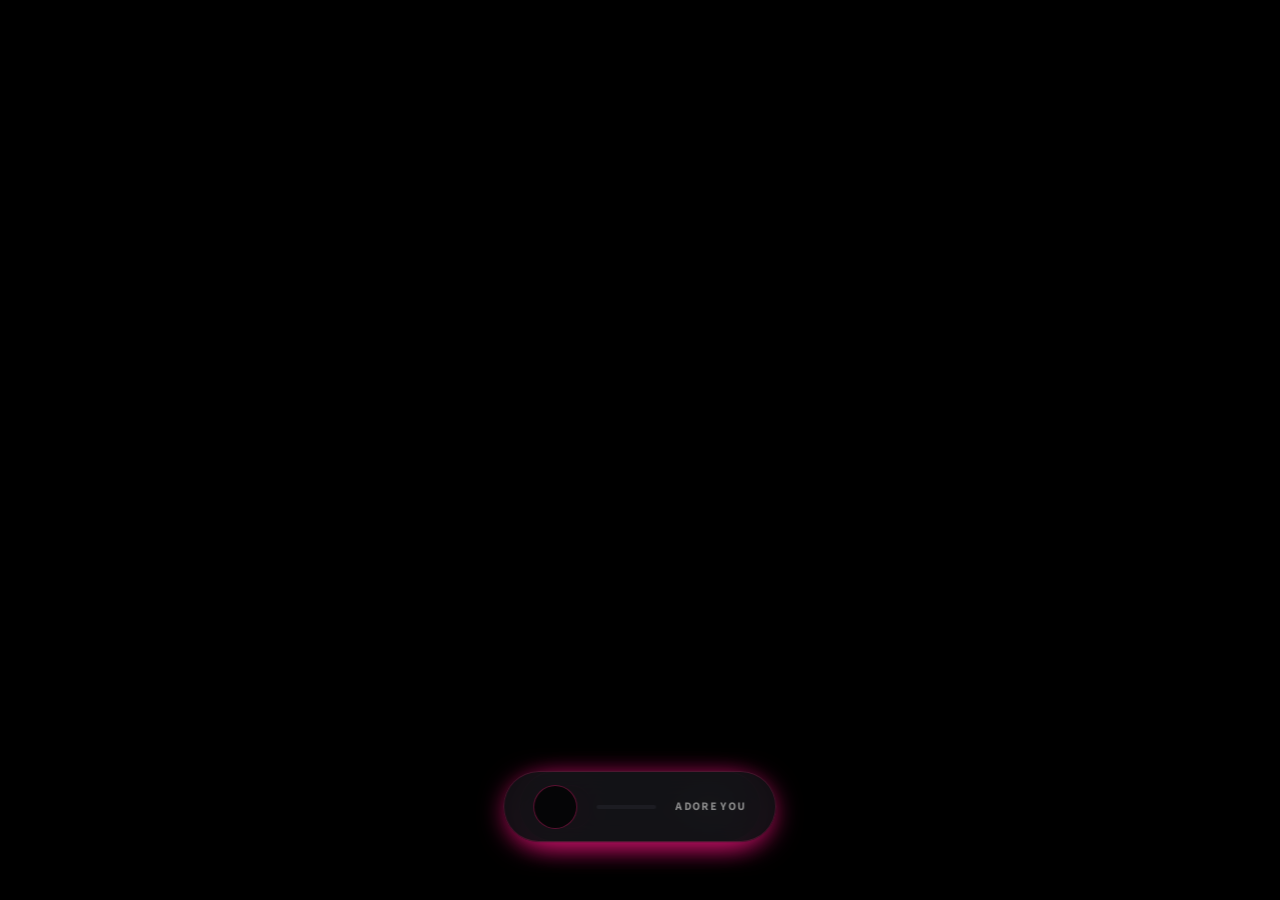
<file: index.html>
<!DOCTYPE html>
<html lang="en">
<head>
  <meta charset="UTF-8" />
  <meta name="viewport" content="width=device-width, initial-scale=1.0" />
  <title>A Galaxy of Love for You — Immersion Gift</title>
  <meta name="description" content="An immersive multi-page romantic digital gift: 3D galaxy universe portal." />
  <link rel="preconnect" href="https://fonts.googleapis.com" />
  <link rel="preconnect" href="https://fonts.gstatic.com" crossorigin />
  <link href="https://fonts.googleapis.com/css2?family=Playfair+Display:ital,wght@0,500;1,500&family=Source+Sans+3:wght@400;600&display=swap" rel="stylesheet" />
  <link rel="stylesheet" href="css/main.stylesheet.css" />
</head>
<body>

<!-- ═══ QR CODE MODAL (scannable link — open from WhatsApp / text) ═══ -->
<div class="qr-modal-backdrop" id="qrModal" hidden aria-hidden="true">
  <div class="qr-modal" role="dialog" aria-modal="true" aria-label="Scannable link">
    <div class="qr-title">A Galaxy of Love for You</div>
    <div class="qr-sub">Scan this code to open the gift</div>
    <div class="qr-panel">
      <img id="qrCodeImg" src="assets/images/qr-code.png" alt="QR code linking to the gift" />
    </div>
    <p class="qr-copy" id="qrUrlCopy">https://toriealmaraz-design.github.io/immersion-gift/</p>
    <div class="qr-actions">
      <button class="btn" id="qrOpenBtn">Open the gift</button>
      <button class="btn btn-outline" id="qrCloseBtn">Close</button>
    </div>
  </div>
</div>

<!-- ═══ ONSCREEN 3D ENTRY (the scannable gateway — auto-opens) ═══ -->
<div class="entry-overlay" id="entryOverlay" aria-label="3D entry gateway">
  <div class="entry-stardust" aria-hidden="true">
    <span></span><span></span><span></span><span></span><span></span>
    <span></span><span></span><span></span><span></span>
  </div>
  <div class="entry-card glass" id="entryCard">
    <div class="entry-title glow">A Galaxy of Love for You</div>
    <div class="entry-sub">Happy Birthday, My Love</div>
  </div>
</div>

<!-- ═══ THREE.JS GALAXY SCENE ═══════════════════════════════════════════ -->
<div class="galaxy-scene" id="galaxyScene" aria-hidden="true"></div>

<!-- ═══ ORBITING FLOATERS ══════════════════════════════════════════════ -->
<div class="floaters" id="floaters" aria-hidden="true">
  <div class="floater" data-text="Happy Birthday">Happy Birthday</div>
  <div class="floater" data-text="You're Magic">You're Magic</div>
  <div class="floater" data-text="My Eternal Love">My Eternal Love</div>
  <div class="floater" data-text="I Adore You">I Adore You</div>
  <div class="floater" data-text="Always Together">Always Together</div>
  <div class="floater" data-text="Mi Amor">Mi Amor</div>
</div>

<!-- ═══ MUSIC WIDGET ═══════════════════════════════════════════════════ -->
<div class="music-widget" id="musicWidget" aria-label="Background music">
  <button class="music-toggle" id="musicToggle" aria-label="Play/ pause music">
    <span class="music-play">▶</span>
    <span class="music-pause" style="display:none;">⏸</span>
  </button>
  <div class="music-bars">
    <div class="bars-con"><span></span><span></span><span></span><span></span><span></span><span></span><span></span><span></span></div>
  </div>
  <span class="music-label">Music</span>
</div>

<!-- ═══ SCRIPTS ════════════════════════════════════════════════════════ -->
<script src="js/three.min.js"></script>
<script src="js/three-scene.js"></script>
<script src="js/universe.js"></script>
<script src="js/letters.js"></script>
<script src="js/memories.js"></script>
<script src="js/audio-player.js"></script>

</body>
</html>
</file>
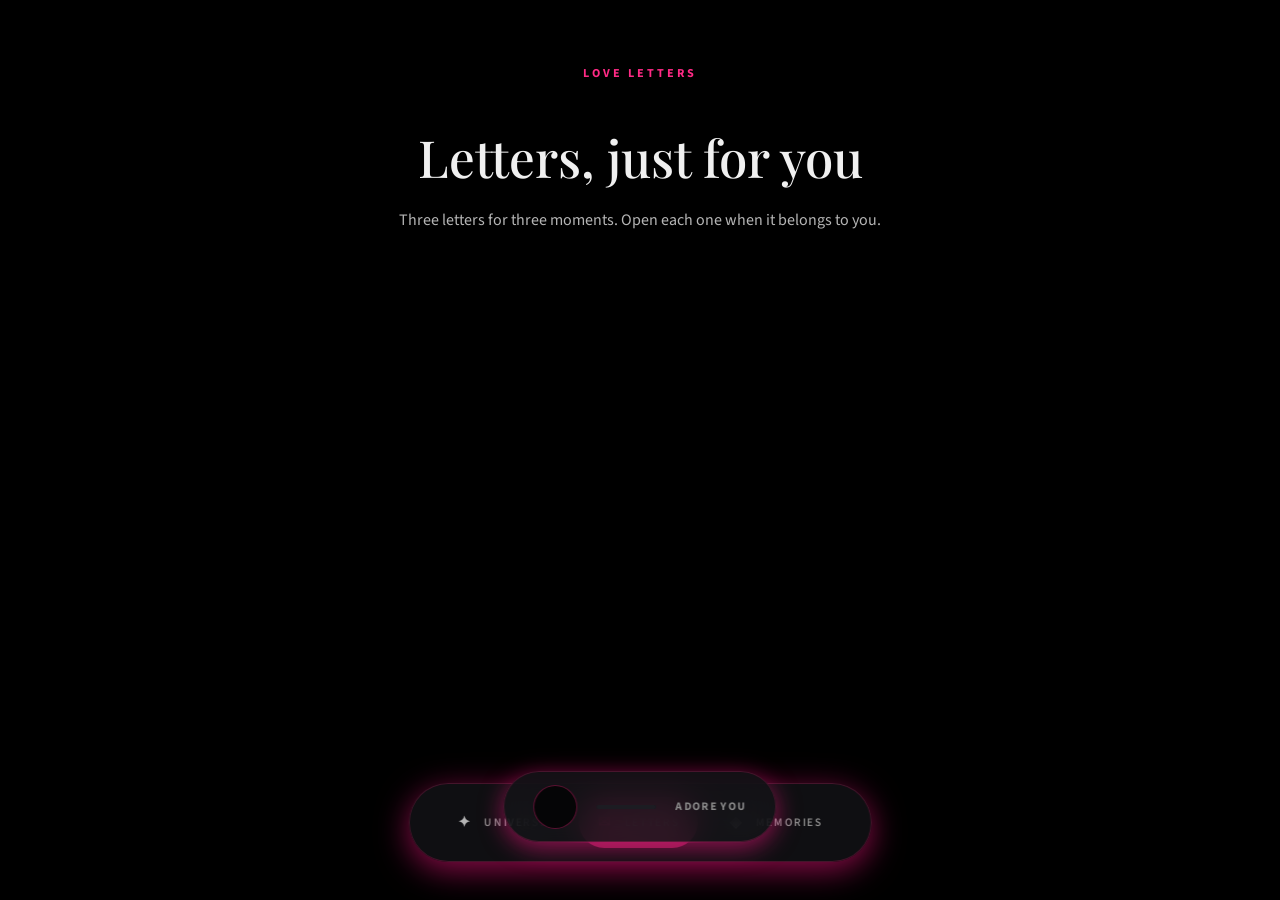
<file: letters.html>
<!DOCTYPE html>
<html lang="en">
<head>
  <meta charset="UTF-8" />
  <meta name="viewport" content="width=device-width, initial-scale=1.0" />
  <title>Love Letters — Immersion Gift</title>
  <meta name="description" content="A private collection of love letters, one for every emotional milestone." />
  <link rel="preconnect" href="https://fonts.googleapis.com" />
  <link rel="preconnect" href="https://fonts.gstatic.com" crossorigin />
  <link href="https://fonts.googleapis.com/css2?family=Playfair+Display:ital,wght@0,500;1,500&family=Source+Sans+3:wght@400;600&display=swap" rel="stylesheet" />
  <link rel="stylesheet" href="css/main.stylesheet.css" />
</head>
<body>

<!-- ═══ LETTER CARDS (vintage envelopes) ══════════════════════════════ -->
<section class="letters" id="letters">
  <div class="wrap">
    <div class="page-head">
      <p class="eyebrow">Love Letters</p>
      <h1>Letters, just for you</h1>
      <p class="intro-sub">Three letters for three moments. Open each one when it belongs to you.</p>
    </div>

    <div class="envelope-grid">

      <!-- Letter 1 ─── To My Best Friend & Love ─── -->
      <article class="envelope-card reveal" data-delay="1" tabindex="0" role="button" aria-label="Open letter: To My Best Friend & Love">
        <div class="envelope-front">
          <span class="envelope-seal">♡</span>
        </div>
        <div class="envelope-back">
          <span class="envelope-date">Day One</span>
          <span class="envelope-title">To My Best Friend &amp; Love</span>
          <span class="envelope-snippet">The daily bonds and the moments that never made it to words.</span>
        </div>
        <div class="envelope-shine"></div>
      </article>

      <!-- Letter 2 ─── Looking Back at Us ─── -->
      <article class="envelope-card reveal" data-delay="2" tabindex="0" role="button" aria-label="Open letter: Looking Back at Us">
        <div class="envelope-front">
          <span class="envelope-seal">♡</span>
        </div>
        <div class="envelope-back">
          <span class="envelope-date">Day Two</span>
          <span class="envelope-title">Looking Back at Us</span>
          <span class="envelope-snippet">Growth, inside jokes, and the memories we built together.</span>
        </div>
        <div class="envelope-shine"></div>
      </article>

      <!-- Letter 3 ─── For the Future ─── -->
      <article class="envelope-card reveal" data-delay="3" tabindex="0" role="button" aria-label="Open letter: For the Future">
        <div class="envelope-front">
          <span class="envelope-seal">♡</span>
        </div>
        <div class="envelope-back">
          <span class="envelope-date">Day Three</span>
          <span class="envelope-title">For the Future</span>
          <span class="envelope-snippet">Long-term aspirations and unwavering support, always.</span>
        </div>
        <div class="envelope-shine"></div>
      </article>

    </div>
  </div>
</section>

<!-- ═══ READING MODAL ════════════════════════════════════════════════ -->
<div class="modal-backdrop" id="letterModal" hidden aria-hidden="true">
  <div class="modal" role="dialog" aria-modal="true" aria-label="Letter reading view">
    <div class="modal-header">
      <button class="modal-close" id="letterClose" aria-label="Close letter">&times;</button>
      <button class="modal-pin" id="letterPin" aria-label="Pin this letter">☆</button>
    </div>
    <div class="modal-body">
      <p class="modal-eyebrow">Letter One</p>
      <h2 class="modal-title">To My Best Friend &amp; Love</h2>
      <div class="modal-date">Day One</div>
      <div class="letter-body">
        <blockquote class="letter-quote">
          “Some days you just want someone to look at you and see everything you are.”
        </blockquote>
        <p>
          I didn&rsquo;t know how to tell you this face-to-face. Not because I
          didn&rsquo;t want to &mdash; but because some things feel bigger in
          writing. They settle. They wait for you to come back to them.
        </p>
        <p>
          You make ordinary days feel like they&rsquo;re happening inside a
          story I want to keep turning. From the way you laugh at your own
          jokes to the quiet, certain ways you show up, I&rsquo;m paying
          attention. I always have.
        </p>
        <p>
          You don&rsquo;t have to try with me. You can be exactly as you are
          &mdash; loud in the kitchen, quiet on the couch, completely yourself
          &mdash; and I&rsquo;ll still be here, holding the door. You&rsquo;ve
          made my life softer and brighter just by being in it.
        </p>
        <p>
          I could send you a hundred birthday gifts and none of them would
          say it the way this does. Not the flowers, not the cards, not the
          things that fade. The truth is the only thing that lasts, and this
          is my truth.
        </p>
        <p>
          Thank you for being you &mdash; for the way you are in this world
          and in my chest. I hope you know how much you are loved, how deeply,
          and for as long as I&rsquo;m here to say it. I hope this day is as
          warm and bright as you are.
        </p>
        <hr class="letter-rule" />
        <p class="letter-sign"><span class="signature">I love you,</span><br>Yours,<br>[Your Name]</p>
      </div>
    </div>
  </div>
</div>

<!-- ═══ NAV DOCK ══════════════════════════════════════════════════════ -->
<nav class="nav-dock" aria-label="Letters navigation">
  <a href="index.html" class="nav-item" data-page="universe">
    <span class="nav-icon">✦</span><span class="nav-label">Universe</span>
  </a>
  <a href="letters.html" class="nav-item active" data-page="letters">
    <span class="nav-icon">✉</span><span class="nav-label">Letters</span>
  </a>
  <a href="memories.html" class="nav-item" data-page="memories">
    <span class="nav-icon">◈</span><span class="nav-label">Memories</span>
  </a>
</nav>

<script src="js/audio-player.js"></script>
<script src="js/letters.js"></script>
</body>
</html>
</file>
<file: css/main.stylesheet.css>
/* ==========================================================================
   Immersion Gift — Deep Space Luxury Design System (REFINED)
   Neon pink / hot magenta / stardust white on near-black.
   "A Galaxy of Love for You" — immersive multi-page romantic digital gift.
   ========================================================================== */

/* ── 1. PRIMITIVE TOKENS (raw values) ──────────────────────────────── */
:root {
  /* ── Background layers ── */
  --bg-primary:    #000000;
  --bg-primary-2:  #0a0a0a;
  --bg-deep:       #050506;
  --bg-dark:       #060608;

  /* ── Foreground / ink ── */
  --ink-stardust:  #f0f0f0;
  --ink-soft:      #b5b5b5;
  --ink-muted:     #8a8a8a;

  /* ── Neon accents ── */
  --pink:               #ff2a85;
  --hot-magenta:        #ff1493;
  --magenta-glow:       rgba(255, 20, 133, 0.55);
  --pink-glow:          rgba(255, 42, 133, 0.45);
  --pink-border:        rgba(255, 42, 133, 0.35);
  --pink-border-strong: rgba(255, 42, 133, 0.6);

  /* ── Deep crimson shadow ── */
  --crimson:       #8a0326;
  --crimson-glow:  rgba(138, 3, 38, 0.5);

  /* ── Glass ── */
  --glass-bg:          rgba(20, 20, 24, 0.76);
  --glass-bg-overlay:  rgba(10, 10, 14, 0.85);
  --glass-border:      rgba(255, 42, 133, 0.22);
  --glass-blur:        16px;

  /* ── Neutral neutrals ── */
  --neutral-900: #0a0a0a;
  --neutral-800: #14141a;
  --neutral-700: #1c1c22;
  --neutral-600: #26262b;

  /* ── Type ── */
  --font-display:  "Playfair Display", "Tinos", "Georgia", serif;
  --font-ui:       "Source Sans 3", "Inter", "Helvetica Neue", sans-serif;

  /* ── Spacing ── */
  --space-1: 0.4rem;
  --space-2: 0.8rem;
  --space-3: 1.2rem;
  --space-4: 1.8rem;
  --space-5: 2.4rem;
  --space-6: 3rem;
  --space-8: 4rem;
  --space-10: 5rem;
  --space-12: 6rem;
  --space-16: 8rem;
  --space-20: 10rem;

  /* ── Layout ── */
  --max-width: 1180px;
  --radius-sm: 6px;
  --radius: 10px;
  --radius-lg: 18px;
  --radius-xl: 24px;
  --radius-full: 999px;

  /* ── Glow scale (text / box) ── */
  --glow-faint:   0 0 8px rgba(255, 42, 133, 0.30), 0 0 20px rgba(255, 42, 133, 0.15);
  --glow-soft:    0 0 12px rgba(255, 42, 133, 0.40), 0 0 28px rgba(255, 42, 133, 0.20);
  --glow:         0 0 18px rgba(255, 42, 133, 0.50), 0 0 40px rgba(255, 20, 133, 0.28);
  --glow-strong:  0 0 26px rgba(255, 42, 133, 0.62), 0 0 60px rgba(255, 42, 133, 0.35);
  --glow-hot:     0 0 22px rgba(255, 20, 133, 0.60), 0 0 50px rgba(255, 20, 133, 0.38);

  /* ── QR Code ── */
  --qr-bg:         #000000;
  --qr-bg-cell:    #101014;
  --qr-module:     #ff2a85;
  --qr-border:     rgba(255, 42, 133, 0.35);
  --qr-panel:      var(--glass-bg);
  --qr-panel-border: var(--pink-border);

  /* ── Motion ── */
  --ease-soft:        cubic-bezier(0.25, 0.46, 0.45, 0.94);
  --ease-bouncy:      cubic-bezier(0.34, 1.56, 0.64, 1);
  --ease-elastic:     cubic-bezier(0.68, -0.55, 0.265, 1.55);
  --duration-slow:    1.1s;
  --duration-soft:    0.6s;
  --duration-faster:  0.28s;
  --duration-instant: 0ms;
}

/* ── 2. SEMANTIC TOKENS (purpose aliases) ──────────────────────────── */
:root {
  --color-bg:                 var(--bg-primary);
  --color-bg-depth:           var(--bg-primary-2);
  --color-bg-deep:            var(--bg-deep);
  --color-ink:                var(--ink-stardust);
  --color-ink-soft:           var(--ink-soft);
  --color-ink-muted:          var(--ink-muted);
  --color-primary:            var(--pink);
  --color-primary-strong:     var(--hot-magenta);
  --color-accent:             var(--pink);
  --color-accent-glow:        var(--magenta-glow);
  --color-accent-border:      var(--pink-border);
  --color-crimson:            var(--crimson);
  --color-crimson-glow:       var(--crimson-glow);
  --color-glass:              var(--glass-bg);
  --color-glass-overlay:      var(--glass-bg-overlay);
  --color-glass-border:       var(--glass-border);
  --color-text:               var(--ink-stardust);
  --color-text-soft:          var(--ink-soft);
  --color-text-muted:         var(--ink-muted);
  --color-border:             var(--pink-border);
  --color-border-hover:       var(--hot-magenta);
  --color-control-bg:         var(--neutral-800);
  --color-control-border:     var(--pink-border);
}

/* ── 3. GLOBAL RESET ───────────────────────────────────────────────── */
*, *::before, *::after { box-sizing: border-box; }

html {
  scroll-behavior: smooth;
  scrollbar-width: thin;
  scrollbar-color: var(--pink) transparent;
}

body {
  margin: 0;
  background: var(--bg-primary);
  color: var(--ink-stardust);
  font-family: var(--font-ui);
  font-size: 1rem;
  line-height: 1.7;
  -webkit-font-smoothing: antialiased;
  -moz-osx-font-smoothing: grayscale;
  min-height: 100vh;
  overflow-x: hidden;
}

::selection {
  background: var(--pink);
  color: var(--bg-primary);
}

::-webkit-scrollbar { width: 8px; height: 8px; }
::-webkit-scrollbar-track { background: transparent; }
::-webkit-scrollbar-thumb {
  background: var(--pink);
  border-radius: 4px;
}

/* ── 4. SHARED LAYOUT ────────────────────────────────────────────── */
.wrap {
  max-width: var(--max-width);
  margin: 0 auto;
  padding: 0 var(--space-4);
}

/* ── 5. TYPOGRAPHY ────────────────────────────────────────────────── */
h1, h2, h3, h4, .serif {
  font-family: var(--font-display);
  font-weight: 500;
  line-height: 1.18;
  color: var(--ink-stardust);
}

p { margin: 0 0 var(--space-2); }

a { color: var(--pink); text-decoration: none; }
strong { color: var(--ink-stardust); }
em { font-style: italic; }

/* ── 6. GLASSMORPHISM UTILITY ────────────────────────────────────── */
.glass {
  background: var(--glass-bg);
  backdrop-filter: blur(var(--glass-blur));
  -webkit-backdrop-filter: blur(var(--glass-blur));
  border: 1px solid var(--glass-border);
  border-radius: var(--radius-lg);
}

/* ── 7. NAVIGATION DOCK ───────────────────────────────────────────── */
.nav-dock {
  position: fixed;
  bottom: var(--space-5);
  left: 50%;
  transform: translateX(-50%);
  display: flex;
  gap: var(--space-2);
  padding: var(--space-2) var(--space-4);
  background: var(--glass-bg);
  backdrop-filter: blur(var(--glass-blur));
  -webkit-backdrop-filter: blur(var(--glass-blur));
  border: 1px solid var(--glass-border);
  border-radius: 999px;
  z-index: 1000;
  box-shadow: 0 8px 32px var(--magenta-glow);
}

.nav-dock a {
  display: flex;
  align-items: center;
  gap: var(--space-2);
  padding: var(--space-2) var(--space-3);
  border-radius: 999px;
  color: var(--ink-soft);
  font-size: 0.92rem;
  font-weight: 600;
  letter-spacing: 0.04em;
  transition: color var(--duration-soft) var(--ease-soft),
              background var(--duration-soft) var(--ease-soft);
}
.nav-dock a:hover {
  color: var(--ink-stardust);
  background: rgba(255, 42, 133, 0.12);
}
.nav-dock a.active {
  color: var(--pink);
  background: var(--pink-glow);
}
.nav-dock .nav-label {
  font-size: 0.72rem;
  font-weight: 600;
  letter-spacing: 0.14em;
  text-transform: uppercase;
  color: var(--ink-muted);
}

/* ── 8. BUTTONS ───────────────────────────────────────────────────── */
.btn {
  display: inline-flex;
  align-items: center;
  gap: var(--space-2);
  padding: var(--space-3) var(--space-5);
  background: var(--pink);
  color: var(--bg-primary);
  font-family: var(--font-ui);
  font-size: 1rem;
  font-weight: 600;
  letter-spacing: 0.06em;
  border: none;
  border-radius: var(--radius);
  cursor: pointer;
  transition: transform var(--duration-soft) var(--ease-soft),
              background var(--duration-soft) var(--ease-soft),
              box-shadow var(--duration-soft) var(--ease-soft);
}
.btn:hover {
  background: var(--hot-magenta);
  box-shadow: 0 0 24px var(--magenta-glow);
  transform: translateY(-2px);
}
.btn:active { transform: translateY(0); }
.btn:focus-visible { outline: 2px solid var(--pink); outline-offset: 3px; }

.btn-outline {
  background: transparent;
  color: var(--ink-stardust);
  border: 1px solid var(--pink-border);
}
.btn-outline:hover {
  background: var(--pink);
  color: var(--bg-primary);
  border-color: var(--pink);
  box-shadow: 0 0 24px var(--magenta-glow);
}

/* ── 9. VISUAL EFFECTS ────────────────────────────────────────────── */
.glow { text-shadow: var(--glow); }
.fade-in { animation: fadeIn 1.2s ease-out both; }
.slide-up { animation: slideUp 0.9s ease-out both; }
.bounce-slow { animation: bounceSlow 3s ease-in-out infinite; }

@keyframes fadeIn {
  from { opacity: 0; }
  to   { opacity: 1; }
}

@keyframes slideUp {
  from { opacity: 0; transform: translateY(24px); }
  to   { opacity: 1; transform: translateY(0); }
}

@keyframes bounceSlow {
  0%, 100% { transform: translateY(0); }
  50% { transform: translateY(-8px); }
}

/* ── 10. PAGE HEADER ──────────────────────────────────────────────── */
.page-head { text-align: center; padding: var(--space-8) 0 var(--space-6); }

.page-head .eyebrow {
  font-size: 0.76rem;
  font-weight: 700;
  letter-spacing: 0.24em;
  text-transform: uppercase;
  color: var(--pink);
  margin-bottom: var(--space-3);
}

.page-head h1 {
  font-size: clamp(2rem, 4.5vw, 3.2rem);
  margin-bottom: var(--space-3);
}

.page-head .intro-sub {
  max-width: 560px;
  margin: 0 auto;
  color: var(--ink-soft);
}

/* ── 11. UNIVERSE / GALAXY SCENE ───────────────────────────────────── */
/* The Three.js canvas container. pointer-events: none so the galaxy
 * stays visually interactive but doesn't block the HTML portal
 * overlays and music widget on top of it. */
.galaxy-scene {
  position: fixed;
  inset: 0;
  z-index: 1;
  pointer-events: none;
  overflow: hidden;
  background: radial-gradient(ellipse at 50% 50%, var(--bg-primary-2) 0%, var(--bg-deep) 70%, var(--bg-deep) 100%);
}

/* ── 3D Entry Gateway (scannable, cinematic) ────────────────────────── */
.entry-overlay {
  position: fixed;
  inset: 0;
  z-index: 1005;
  display: flex;
  align-items: center;
  justify-content: center;
  opacity: 0;
  transition: opacity 1.2s ease-out;
}

.entry-card {
  text-align: center;
  padding: var(--space-12) var(--space-8);
  max-width: 500px;
  width: 92%;
}

.entry-title {
  font-family: var(--font-display);
  font-size: clamp(2.2rem, 5.5vw, 3.6rem);
  color: var(--ink-stardust);
  margin-bottom: var(--space-3);
  letter-spacing: 0.02em;
}

.entry-sub {
  font-size: 1.15rem;
  color: var(--ink-soft);
  letter-spacing: 0.04em;
  margin-bottom: var(--space-6);
}

.entry-card .glow {
  text-shadow: var(--glow-hot);
}

.entry-card .btn {
  background: linear-gradient(135deg, var(--pink), var(--hot-magenta));
  box-shadow: var(--glow-strong);
  border: none;
  padding: var(--space-3) var(--space-6);
  border-radius: var(--radius-lg);
  font-size: 1rem;
  letter-spacing: 0.06em;
  cursor: pointer;
  transition: transform var(--duration-soft) var(--ease-soft),
              box-shadow var(--duration-soft) var(--ease-soft),
              filter var(--duration-faster) var(--ease-soft);
}
.entry-card .btn:hover {
  transform: translateY(-3px) scale(1.02);
  box-shadow: var(--glow-strong), 0 0 40px var(--magenta-glow);
  filter: brightness(1.05);
}
.entry-card .btn:active { transform: translateY(0) scale(0.97); }

/* ── Music Widget (floating, bottom corner) ─────────────────────────── */
.music-widget {
  position: fixed;
  bottom: calc(var(--space-5) + var(--space-3));
  left: 50%;
  transform: translateX(-50%);
  z-index: 2000;
  display: flex;
  align-items: center;
  gap: var(--space-3);
  padding: var(--space-2) var(--space-4);
  background: var(--glass-bg);
  backdrop-filter: blur(var(--glass-blur));
  -webkit-backdrop-filter: blur(var(--glass-blur));
  border: 1px solid var(--glass-border);
  border-radius: 999px;
  box-shadow: 0 6px 24px var(--magenta-glow);
  cursor: pointer;
  user-select: none;
}
.music-widget:hover { box-shadow: 0 8px 32px var(--pink-glow); }

.music-label {
  font-size: 0.72rem;
  font-weight: 700;
  letter-spacing: 0.12em;
  text-transform: uppercase;
  color: var(--ink-muted);
  white-space: nowrap;
}

.music-toggle {
  width: 44px;
  height: 44px;
  border-radius: 50%;
  border: 1px solid var(--pink-border);
  background: var(--bg-deep);
  color: var(--pink);
  font-size: 1.2rem;
  display: flex;
  align-items: center;
  justify-content: center;
  transition: background var(--duration-soft) var(--ease-soft),
              box-shadow var(--duration-soft) var(--ease-soft);
}
.music-toggle:hover { background: var(--pink); box-shadow: 0 0 20px var(--magenta-glow); }
.music-toggle:focus-visible { outline: 2px solid var(--pink); outline-offset: 3px; }

.music-bars {
  width: 60px;
  height: 4px;
  background: var(--neutral-700);
  border-radius: 2px;
  overflow: hidden;
}
.music-bars .bars-con {
  display: flex;
  height: 100%;
  width: 0;
  border-radius: 2px;
  transition: transform 0.12s linear;
}
.music-bars .bars-con span {
  display: block;
  height: 100%;
  border-radius: 1px;
  background: var(--pink);
  animation: musicPulse 1.2s ease-in-out infinite;
}
.music-bars .bars-con span:nth-child(1) { animation-delay: 0s; }
.music-bars .bars-con span:nth-child(2) { animation-delay: 0.15s; }
.music-bars .bars-con span:nth-child(3) { animation-delay: 0.3s; }
.music-bars .bars-con span:nth-child(4) { animation-delay: 0.45s; }
.music-bars .bars-con span:nth-child(5) { animation-delay: 0.6s; }
.music-bars .bars-con span:nth-child(6) { animation-delay: 0.75s; }
.music-bars .bars-con span:nth-child(7) { animation-delay: 0.9s; }
.music-bars .bars-con span:nth-child(8) { animation-delay: 1.05s; }

@keyframes musicPulse {
  0%, 100% { height: 30%; }
  50% { height: 100%; }
}

/* ── QR Code Modal (scannable link) ─────────────────────────────────── */
.qr-modal-backdrop {
  position: fixed;
  inset: 0;
  z-index: 5000;
  background: rgba(5, 5, 8, 0.85);
  backdrop-filter: blur(10px);
  -webkit-backdrop-filter: blur(10px);
  display: flex;
  align-items: center;
  justify-content: center;
  padding: var(--space-5);
  opacity: 0;
  transition: opacity var(--duration-slow) var(--ease-soft);
}
.qr-modal-backdrop[hidden] { display: none; }

.qr-modal {
  text-align: center;
  width: 100%;
  max-width: 460px;
  background: var(--glass-bg);
  border: 1px solid var(--glass-border);
  border-radius: var(--radius-lg);
  padding: var(--space-8);
  box-shadow: var(--glow-strong), 0 24px 64px var(--magenta-glow);
  transform: scale(0.92);
  transition: transform var(--duration-slow) var(--ease-soft);
}
.qr-modal-backdrop:not([hidden]) .qr-modal { transform: scale(1); }

.qr-modal .qr-title {
  font-family: var(--font-display);
  font-size: clamp(1.8rem, 3.5vw, 2.4rem);
  color: var(--ink-stardust);
  margin-bottom: var(--space-3);
}

.qr-modal .qr-sub {
  font-size: 0.9rem;
  color: var(--ink-muted);
  margin-bottom: var(--space-6);
}

.qr-modal .qr-panel {
  display: inline-block;
  padding: var(--space-4);
  background: var(--bg-deep);
  border: 2px solid var(--pink-border);
  border-radius: var(--radius);
}

.qr-modal .qr-panel img {
  display: block;
  width: 260px;
  height: auto;
  border-radius: var(--radius-sm);
}

.qr-modal .qr-actions {
  display: flex;
  gap: var(--space-3);
  justify-content: center;
  margin-top: var(--space-5);
}

.qr-modal .qr-actions .btn {
  padding: var(--space-2) var(--space-5);
  font-size: 0.9rem;
  border-radius: var(--radius);
}

.qr-modal .qr-copy {
  margin-top: var(--space-4);
  font-size: 0.8rem;
  color: var(--ink-muted);
  font-family: "SF Mono", "Cascadia Code", "Consolas", monospace;
  word-break: break-all;
}

/* ── Letters ────────────────────────────────────────────────────────── */
.envelope-grid {
  display: grid;
  grid-template-columns: repeat(auto-fill, minmax(260px, 1fr));
  gap: var(--space-4);
}

.envelope-card {
  position: relative;
  border-radius: var(--radius-lg);
  overflow: hidden;
  background: var(--bg-deep);
  cursor: pointer;
  transition: transform var(--duration-soft) var(--ease-soft),
              box-shadow var(--duration-soft) var(--ease-soft);
}
.envelope-card:hover {
  transform: translateY(-6px) scale(1.01);
  box-shadow: 0 16px 40px var(--magenta-glow);
}

.envelope-front,
.envelope-back {
  position: absolute;
  inset: 0;
  border-radius: var(--radius-lg);
  border: 1px solid var(--glass-border);
  padding: var(--space-4);
  display: flex;
  flex-direction: column;
  justify-content: center;
  transition: transform var(--duration-soft) var(--ease-soft);
}

.envelope-front {
  background: linear-gradient(145deg, var(--bg-deep), var(--neutral-700));
  z-index: 1;
}
.envelope-front .envelope-seal {
  position: absolute;
  top: var(--space-2);
  right: var(--space-2);
  width: 32px;
  height: 32px;
  border-radius: 50%;
  background: var(--pink);
  display: flex;
  align-items: center;
  justify-content: center;
  color: var(--bg-primary);
  font-size: 0.8rem;
  box-shadow: 0 0 12px var(--magenta-glow);
}

.envelope-back {
  background: var(--glass-bg);
  backdrop-filter: blur(var(--glass-blur));
  -webkit-backdrop-filter: blur(var(--glass-blur));
  z-index: 0;
}
.envelope-back .envelope-date {
  display: block;
  font-size: 0.72rem;
  font-weight: 700;
  letter-spacing: 0.16em;
  text-transform: uppercase;
  color: var(--pink);
  margin-bottom: var(--space-2);
}
.envelope-back .envelope-title {
  font-family: var(--font-display);
  font-size: 1.1rem;
  color: var(--ink-stardust);
  line-height: 1.25;
}
.envelope-back .envelope-snippet {
  display: block;
  margin-top: var(--space-2);
  font-size: 0.85rem;
  color: var(--ink-soft);
  font-style: italic;
}

.envelope-shine {
  position: absolute;
  inset: 0;
  border-radius: var(--radius-lg);
  background: linear-gradient(135deg, transparent 40%, rgba(255, 42, 133, 0.08) 50%, transparent 60%);
  pointer-events: none;
}

.envelope-card:focus-visible {
  outline: 2px solid var(--pink);
  outline-offset: 3px;
}

/* ── Reading Modal ──────────────────────────────────────────────────── */
.modal-backdrop {
  position: fixed;
  inset: 0;
  z-index: 3000;
  background: rgba(5, 5, 8, 0.82);
  backdrop-filter: blur(12px);
  -webkit-backdrop-filter: blur(12px);
  display: flex;
  align-items: center;
  justify-content: center;
  padding: var(--space-4);
  opacity: 0;
  transition: opacity var(--duration-slow) var(--ease-soft);
}
.modal-backdrop[hidden] { display: none; }

.modal {
  width: 100%;
  max-width: 640px;
  max-height: 90vh;
  background: var(--bg-deep);
  border: 1px solid var(--pink-border);
  border-radius: var(--radius-lg);
  overflow: hidden;
  display: flex;
  flex-direction: column;
  transform: scale(0.9);
  transition: transform var(--duration-slow) var(--ease-soft);
  box-shadow: 0 24px 64px var(--magenta-glow);
}
.modal-backdrop:not([hidden]) .modal { transform: scale(1); opacity: 1; }

.modal-header {
  display: flex;
  align-items: center;
  justify-content: space-between;
  padding: var(--space-3) var(--space-5);
  border-bottom: 1px solid var(--glass-border);
}
.modal-close,
.modal-pin {
  background: transparent;
  border: 1px solid var(--glass-border);
  border-radius: 50%;
  width: 36px;
  height: 36px;
  color: var(--ink-soft);
  font-size: 1.2rem;
  cursor: pointer;
  transition: background var(--duration-soft) var(--ease-soft),
              color var(--duration-soft) var(--ease-soft);
}
.modal-close:hover,
.modal-pin:hover { background: var(--pink); color: var(--bg-primary); }

.modal-body {
  padding: var(--space-6);
  overflow-y: auto;
  line-height: 1.85;
}
.modal-eyebrow {
  font-size: 0.72rem;
  font-weight: 700;
  letter-spacing: 0.2em;
  text-transform: uppercase;
  color: var(--pink);
  margin-bottom: var(--space-2);
  text-align: center;
}
.modal-title {
  font-size: 1.8rem;
  margin-bottom: var(--space-3);
  text-align: center;
}
.modal-date {
  display: block;
  text-align: center;
  font-size: 0.85rem;
  color: var(--ink-muted);
  margin-bottom: var(--space-5);
}
.letter-body { font-family: var(--font-ui); }
.letter-body .letter-quote {
  font-family: var(--font-display);
  font-style: italic;
  border-left: 2px solid var(--pink);
  padding: var(--space-5) var(--space-4);
  color: var(--ink-stardust);
  font-size: 1.1rem;
  margin-bottom: var(--space-4);
}
.letter-body p { margin-bottom: var(--space-3); }
.letter-rule {
  border: none;
  border-top: 2px solid var(--glass-border);
  margin: var(--space-6) 0;
}
.letter-sign {
  text-align: center;
  font-style: italic;
  color: var(--ink-stardust);
  margin-top: var(--space-6);
}

/* ── Lightbox ───────────────────────────────────────────────────────── */
.lightbox-backdrop {
  position: fixed;
  inset: 0;
  z-index: 4000;
  background: rgba(5, 5, 8, 0.92);
  backdrop-filter: blur(14px);
  -webkit-backdrop-filter: blur(14px);
  display: flex;
  align-items: center;
  justify-content: center;
  padding: var(--space-5);
  opacity: 0;
  transition: opacity var(--duration-slow) var(--ease-soft);
}
.lightbox-backdrop[hidden] { display: none; }

.lightbox {
  width: 100%;
  max-width: 820px;
  max-height: 92vh;
  background: var(--bg-deep);
  border: 1px solid var(--pink-border);
  border-radius: var(--radius-lg);
  overflow: hidden;
  position: relative;
  transform: scale(0.92);
  transition: transform var(--duration-slow) var(--ease-soft);
  box-shadow: 0 28px 72px var(--magenta-glow);
}
.lightbox-backdrop:not([hidden]) .lightbox { transform: scale(1); }

.lightbox-header {
  display: flex;
  align-items: center;
  justify-content: space-between;
  padding: var(--space-3) var(--space-5);
  border-bottom: 1px solid var(--glass-border);
}
.lightbox-label { font-size: 0.85rem; color: var(--ink-soft); font-style: italic; }
.lightbox-close {
  background: transparent;
  border: 1px solid var(--glass-border);
  border-radius: 50%;
  width: 36px;
  height: 36px;
  color: var(--ink-stardust);
  font-size: 1.2rem;
  cursor: pointer;
  transition: background var(--duration-soft) var(--ease-soft);
}
.lightbox-close:hover { background: var(--pink); }

.lightbox-media {
  padding: var(--space-4);
  display: flex;
  align-items: center;
  justify-content: center;
  background: var(--neutral-800);
  min-height: 260px;
  max-height: 60vh;
  overflow: auto;
}
.lightbox-media img,
.lightbox-media video {
  max-width: 100%;
  max-height: 100%;
  object-fit: contain;
  border-radius: var(--radius-sm);
  user-select: none;
}

.lightbox-nav {
  display: flex;
  align-items: center;
  justify-content: center;
  gap: var(--space-4);
  padding: var(--space-2);
}
.lightbox-prev,
.lightbox-next {
  background: var(--glass-bg);
  backdrop-filter: blur(var(--glass-blur));
  -webkit-backdrop-filter: blur(var(--glass-blur));
  border: 1px solid var(--glass-border);
  border-radius: 50%;
  width: 44px;
  height: 44px;
  color: var(--ink-stardust);
  font-size: 1.1rem;
  cursor: pointer;
  transition: background var(--duration-soft) var(--ease-soft);
}
.lightbox-prev:hover,
.lightbox-next:hover { background: var(--pink); }

/* ── Memories Gallery ───────────────────────────────────────────────── */
.memory-grid {
  display: grid;
  grid-template-columns: repeat(auto-fill, minmax(240px, 1fr));
  gap: var(--space-3);
}

.memory-item {
  position: relative;
  border-radius: var(--radius);
  overflow: hidden;
  background: var(--neutral-800);
  cursor: pointer;
  transition: transform var(--duration-soft) var(--ease-soft),
              box-shadow var(--duration-soft) var(--ease-soft);
}
.memory-item:hover {
  transform: translateY(-5px);
  box-shadow: 0 14px 40px var(--magenta-glow), 0 0 24px var(--pink-glow);
}

.memory-item img {
  width: 100%;
  display: block;
  object-fit: cover;
  transition: transform var(--duration-soft) var(--ease-soft);
}
.memory-item:hover img { transform: scale(1.04); }

.memory-item video {
  width: 100%;
  display: block;
  object-fit: cover;
  transition: transform var(--duration-soft) var(--ease-soft);
}
.memory-item:hover video { transform: scale(1.02); }

.memory-caption {
  position: absolute;
  bottom: 0;
  left: 0;
  right: 0;
  padding: var(--space-3) var(--space-4);
  background: linear-gradient(transparent, rgba(5, 5, 8, 0.85));
  color: var(--ink-stardust);
  transition: opacity var(--duration-soft) var(--ease-soft);
}
.memory-item:hover .memory-caption { opacity: 1; }
.memory-caption strong {
  display: block;
  font-size: 1rem;
  letter-spacing: 0.02em;
}
.memory-caption span {
  font-size: 0.85rem;
  opacity: 0.8;
}

.memory-zoom {
  position: absolute;
  inset: 0;
  background: radial-gradient(circle at var(--space-3) var(--space-3), var(--magenta-glow), transparent 60%);
  opacity: 0;
  transition: opacity var(--duration-soft) var(--ease-soft);
  pointer-events: none;
}
.memory-item:hover .memory-zoom { opacity: 0.35; }



/* ── Interactive 3D Portals ───────────────────────────────────────────── */
/* Clickable 3D elements that float in the galaxy. Each opens a
 * letters / memories / extra page through the existing npm navigation. */
.portal-overlay {
  position: fixed;
  inset: 0;
  z-index: 800;
  pointer-events: none;
  user-select: none;
  overflow: hidden;
}

.portal-card {
  position: absolute;
  pointer-events: auto;
  border: 1px solid var(--glass-border);
  border-radius: var(--radius-xl);
  padding: var(--space-5) var(--space-6);
  background: var(--glass-bg);
  backdrop-filter: blur(var(--glass-blur));
  -webkit-backdrop-filter: blur(var(--glass-blur));
  box-shadow: 0 12px 48px var(--magenta-glow), inset 0 0 60px rgba(255, 42, 133, 0.08);
  cursor: pointer;
  transition: transform var(--duration-soft) var(--ease-soft),
              box-shadow var(--duration-soft) var(--ease-soft),
              border-color var(--duration-soft) var(--ease-soft);
  text-align: center;
}
.portal-card:hover {
  transform: translateY(-5px) scale(1.02);
  box-shadow: 0 18px 56px var(--pink-glow), inset 0 0 60px rgba(255, 42, 133, 0.18);
  border-color: var(--hot-magenta);
}
.portal-card:focus-visible {
  outline: 2px solid var(--pink);
  outline-offset: 3px;
}

.portal-icon {
  font-size: 2.2rem;
  line-height: 1;
  margin-bottom: var(--space-2);
  display: block;
}

.portal-title {
  font-family: var(--font-display);
  font-size: 1.3rem;
  font-weight: 500;
  color: var(--ink-stardust);
  line-height: 1.2;
  margin-bottom: var(--space-2);
}

.portal-sub {
  font-size: 0.85rem;
  color: var(--ink-muted);
  font-style: italic;
  margin-bottom: var(--space-4);
}

/* ── Portal spheres (3D floating orbs) ──────────────────────────────── */
.portal-sphere {
  position: absolute;
  pointer-events: auto;
  border-radius: 50%;
  border: 2px solid var(--pink-border);
  background: radial-gradient(circle at 35% 30%, var(--pink-glow), transparent 70%);
  box-shadow: 0 0 24px var(--magenta-glow), 0 0 60px var(--pink-glow);
  cursor: pointer;
  transition: transform var(--duration-soft) var(--ease-soft),
              box-shadow var(--duration-soft) var(--ease-soft);
}
.portal-sphere:hover {
  transform: scale(1.15);
  box-shadow: 0 0 36px var(--pink-glow), 0 0 80px var(--magenta-glow);
}
.portal-sphere:focus-visible {
  outline: 3px solid var(--hot-magenta);
  outline-offset: 5px;
}

/* ── 3D portal label floating above sphere ──────────────────────────── */
.portal-label {
  position: absolute;
  pointer-events: none;
  bottom: calc(100% + 12px);
  left: 50%;
  transform: translateX(-50%);
  text-align: center;
  white-space: nowrap;
}
.portal-label .portal-icon {
  font-size: 1.4rem;
  display: inline-block;
  margin-bottom: 2px;
}
.portal-label .portal-title {
  font-size: 0.85rem;
  font-weight: 600;
  letter-spacing: 0.06em;
  text-transform: uppercase;
  color: var(--ink-stardust);
}
.portal-label .portal-sub {
  font-size: 0.7rem;
  color: var(--ink-muted);
}

/* ── Portal entrance animation (cute star-wink scale) ──────────────── */
@keyframes portalWink {
  0%   { transform: scale(0.6); opacity: 0; }
  40%  { transform: scale(1.05); }
  60%  { transform: scale(0.97); }
  100% { transform: scale(1); opacity: 1; }
}
.portal-card.portal-box {
  animation: portalWink 3.2s var(--ease-soft) forwards;
}
.portal-sphere.portal-dot {
  animation: portalWink 3.2s var(--ease-soft) forwards;
}

/* ── Orbiting portal ring (decorative) ──────────────────────────────── */
.portal-ring {
  position: absolute;
  pointer-events: none;
  border-radius: 50%;
  border: 1.5px solid var(--pink-border);
  opacity: 0.3;
  animation: ringPulse 4s ease-in-out infinite;
}
@keyframes ringPulse {
  0%, 100% { opacity: 0.2; transform: scale(0.8); }
  50% { opacity: 0.6; transform: scale(1.2); }
}

/* ── Right-click prevention on galaxy (no context menu) ─────────────── */
.galaxy-scene .portal-overlay {
  pointer-events: none;
}
/* Clickable 3D elements that float in the galaxy. Each opens a
 * letters / memories / extra page through the existing npm navigation. */
.portal-overlay {
  position: fixed;
  pointer-events: auto;
  user-select: none;
}

.portal-card {
  position: relative;
  pointer-events: auto;
  border: 1px solid var(--glass-border);
  border-radius: var(--radius-xl);
  padding: var(--space-5) var(--space-6);
  background: var(--glass-bg);
  backdrop-filter: blur(var(--glass-blur));
  -webkit-backdrop-filter: blur(var(--glass-blur));
  box-shadow: 0 12px 48px var(--magenta-glow), inset 0 0 60px rgba(255, 42, 133, 0.08);
  cursor: pointer;
  transition: transform var(--duration-soft) var(--ease-soft),
              box-shadow var(--duration-soft) var(--ease-soft),
              border-color var(--duration-soft) var(--ease-soft);
  text-align: center;
}
.portal-card:hover {
  transform: translateY(-5px) scale(1.02);
  box-shadow: 0 18px 56px var(--pink-glow), inset 0 0 60px rgba(255, 42, 133, 0.18);
  border-color: var(--hot-magenta);
}
.portal-card:focus-visible {
  outline: 2px solid var(--pink);
  outline-offset: 3px;
}

.portal-icon {
  font-size: 2.2rem;
  line-height: 1;
  margin-bottom: var(--space-2);
  display: block;
}

.portal-title {
  font-family: var(--font-display);
  font-size: 1.3rem;
  font-weight: 500;
  color: var(--ink-stardust);
  line-height: 1.2;
  margin-bottom: var(--space-2);
}

.portal-sub {
  font-size: 0.85rem;
  color: var(--ink-muted);
  font-style: italic;
  margin-bottom: var(--space-4);
}

/* ── Portal sphere (3D floating orb) ──────────────────────────────── */
.portal-sphere {
  position: absolute;
  pointer-events: auto;
  border-radius: 50%;
  border: 2px solid var(--pink-border);
  background: radial-gradient(circle at 35% 30%, var(--pink-glow), transparent 70%);
  box-shadow: 0 0 24px var(--magenta-glow), 0 0 60px var(--pink-glow);
  cursor: pointer;
  transition: transform var(--duration-soft) var(--ease-soft),
              box-shadow var(--duration-soft) var(--ease-soft);
}
.portal-sphere:hover {
  transform: scale(1.15);
  box-shadow: 0 0 36px var(--pink-glow), 0 0 80px var(--magenta-glow);
}
.portal-sphere:focus-visible {
  outline: 3px solid var(--hot-magenta);
  outline-offset: 5px;
}

/* ── 3D portal label floating above sphere ──────────────────────────── */
.portal-label {
  position: absolute;
  pointer-events: none;
  bottom: calc(100% + 12px);
  left: 50%;
  transform: translateX(-50%);
  text-align: center;
  white-space: nowrap;
}
.portal-label .portal-icon {
  font-size: 1.4rem;
  display: inline-block;
  margin-bottom: 2px;
}
.portal-label .portal-title {
  font-size: 0.85rem;
  font-weight: 600;
  letter-spacing: 0.06em;
  text-transform: uppercase;
  color: var(--ink-stardust);
}
.portal-label .portal-sub {
  font-size: 0.7rem;
  color: var(--ink-muted);
}

/* ── Portal entrance animation (cute star-wink scale) ──────────────── */
@keyframes portalWink {
  0%   { transform: scale(0.6); opacity: 0; }
  40%  { transform: scale(1.05); }
  60%  { transform: scale(0.97); }
  100% { transform: scale(1); opacity: 1; }
}
.portal-card.portal-box {
  animation: portalWink 3.2s var(--ease-soft) forwards;
}
.portal-sphere.portal-dot {
  animation: portalWink 3.2s var(--ease-soft) forwards;
}

/* ── Orbiting portal ring (decorative) ──────────────────────────────── */
.portal-ring {
  position: absolute;
  pointer-events: none;
  border-radius: 50%;
  border: 1.5px solid var(--pink-border);
  opacity: 0.3;
  animation: ringPulse 4s ease-in-out infinite;
}
@keyframes ringPulse {
  0%, 100% { opacity: 0.2; transform: scale(0.8); }
  50% { opacity: 0.6; transform: scale(1.2); }
}

/* ── Right-click prevention on galaxy (no context menu) ─────────────── */
.galaxy-scene .portal-overlay {
  pointer-events: none;
}
  .entry-card { padding: var(--space-8) var(--space-5); }
  .entry-title { font-size: clamp(1.8rem, 5vw, 2.6rem); }
  .memory-grid { grid-template-columns: repeat(auto-fill, minmax(150px, 1fr)); gap: var(--space-2); }
  .modal-body { padding: var(--space-4); }
  .lightbox-media { min-height: 180px; padding: var(--space-3); }
  .lightbox { max-height: 96vh; }
  .qr-modal { padding: var(--space-6); }
  .qr-modal .qr-title { font-size: 1.6rem; }
  .qr-modal .qr-panel img { width: 200px; }
}
</file>
